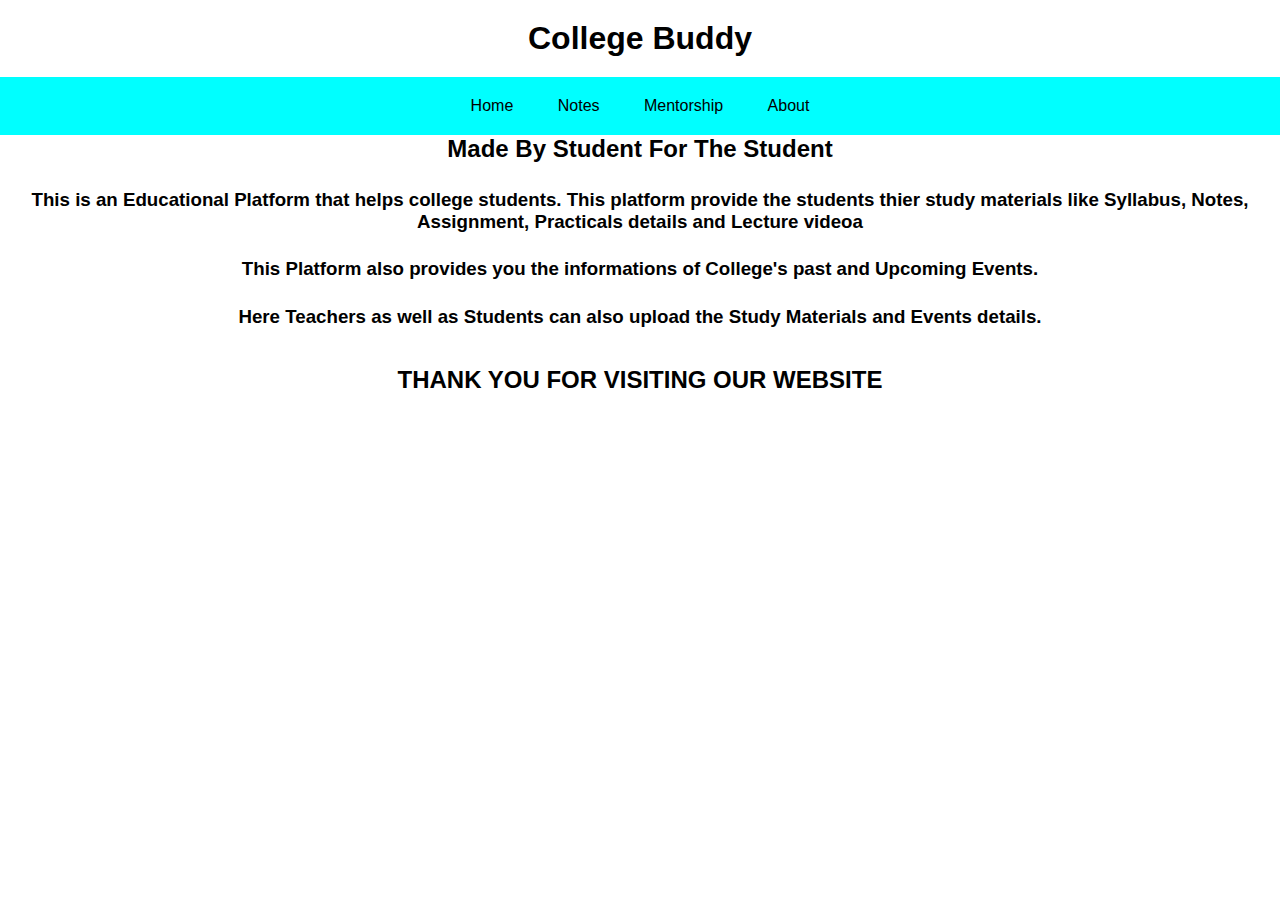
<file: about.html>
<!DOCTYPE html>
<html>
    <head>
        <title>College Buddy</title>
        <link rel="stylesheet" type="text/css" href="style.css"
    </head>
    <body>

        <h1>College Buddy</h1>
        <nav>
            <ul>
               
                <a href="/index.html"><li>Home</li></a>
                <a href="/notes.html"><li>Notes</li></a>
                <a href="/mentorship.html"><li>Mentorship</li></a>
                <a href="/about.html"><li>About</li></a>
            </ul>
        </nav>
        
        <h2 style="text-align: center;">Made By Student For The Student
        </h2>
        
        
        <h3 style="text-align: center; padding-top: 2%;">This is an Educational Platform that helps college students. This platform provide the students thier study materials like Syllabus, Notes, Assignment, Practicals details
        and Lecture videoa</h3>
        
        
        <h3 style="text-align: center; padding-top: 2%;">This Platform also provides you the informations of College's past and Upcoming Events. </h3>
        
        
        <h3 style="text-align: center; padding-top: 2%;">Here Teachers as well as Students can also upload the Study Materials and Events details.</h3>
       
       
       
        <h2 style="text-align: center; padding-top: 3%;">THANK YOU FOR VISITING OUR WEBSITE</h2>
</file>
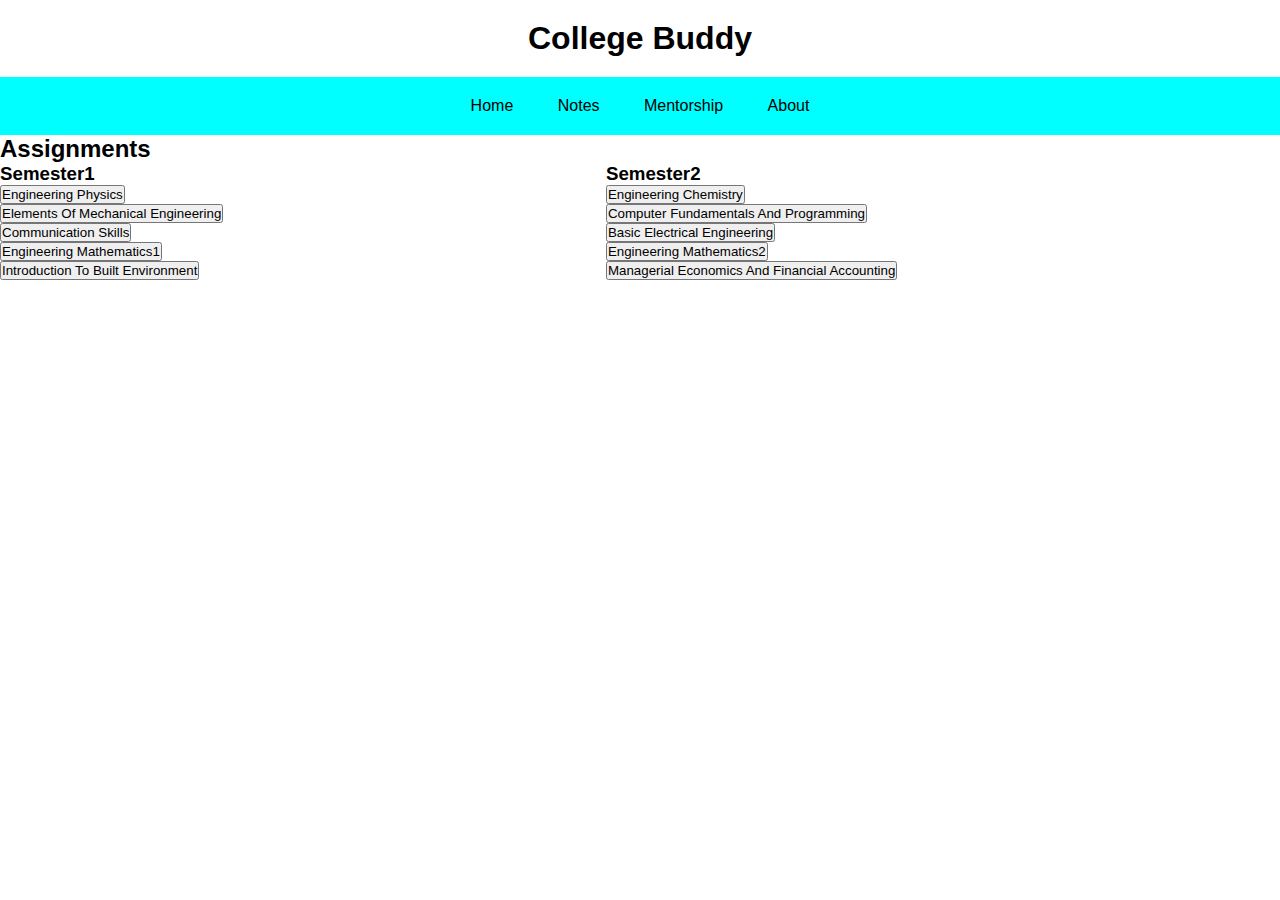
<file: assignments.html>
<!DOCTYPE html>
<html>
    <head>
        <title>College Buddy</title>
        <link rel="stylesheet" type="text/css" href="style6.css"
    </head>
    <body>

        <h1>College Buddy</h1>
        <nav>
            <ul>
               
                <a href="/index.html"><li>Home</li></a>
                <a href="/notes.html"><li>Notes</li></a>
                <a href="/mentorship.html"><li>Mentorship</li></a>
                <a href="/about.html"><li>About</li></a>
            </ul>
        </nav>
        <h2>Assignments</h2>
        <div class="container" >
            <div class="child">
                <h3>Semester1</h3>
              <section class="items">
                <div class="item">
                <button>Engineering Physics</button>
                </div>
                <div class="item">
                    <button>Elements Of Mechanical Engineering</button>
                     </div>
                    <div class="item">
                   <button>Communication Skills</button>
                    </div>
                    <div class="item">
                    <button>Engineering Mathematics1</button>
                    </div>
                    <div class="item">
                  <button>Introduction To Built Environment</button>
                    </div>
            </div>
    
            <div class="child">
                <h3>Semester2</h3>
                <section class="items">
                    <div class="item">
                    <button>Engineering Chemistry</button>
                    </div>
                    <div class="item">
                        <button>Computer Fundamentals And Programming</button>
                         </div>
                        <div class="item">
                       <button>Basic Electrical Engineering</button>
                        </div>
                        <div class="item">
                        <button>Engineering Mathematics2</button>
                        </div>
                        <div class="item">
                      <button>Managerial Economics And Financial Accounting</button>
                        </div>
                </section>
            </div>
        </div>
        
        
                
    </body>
    
</html>
</file>
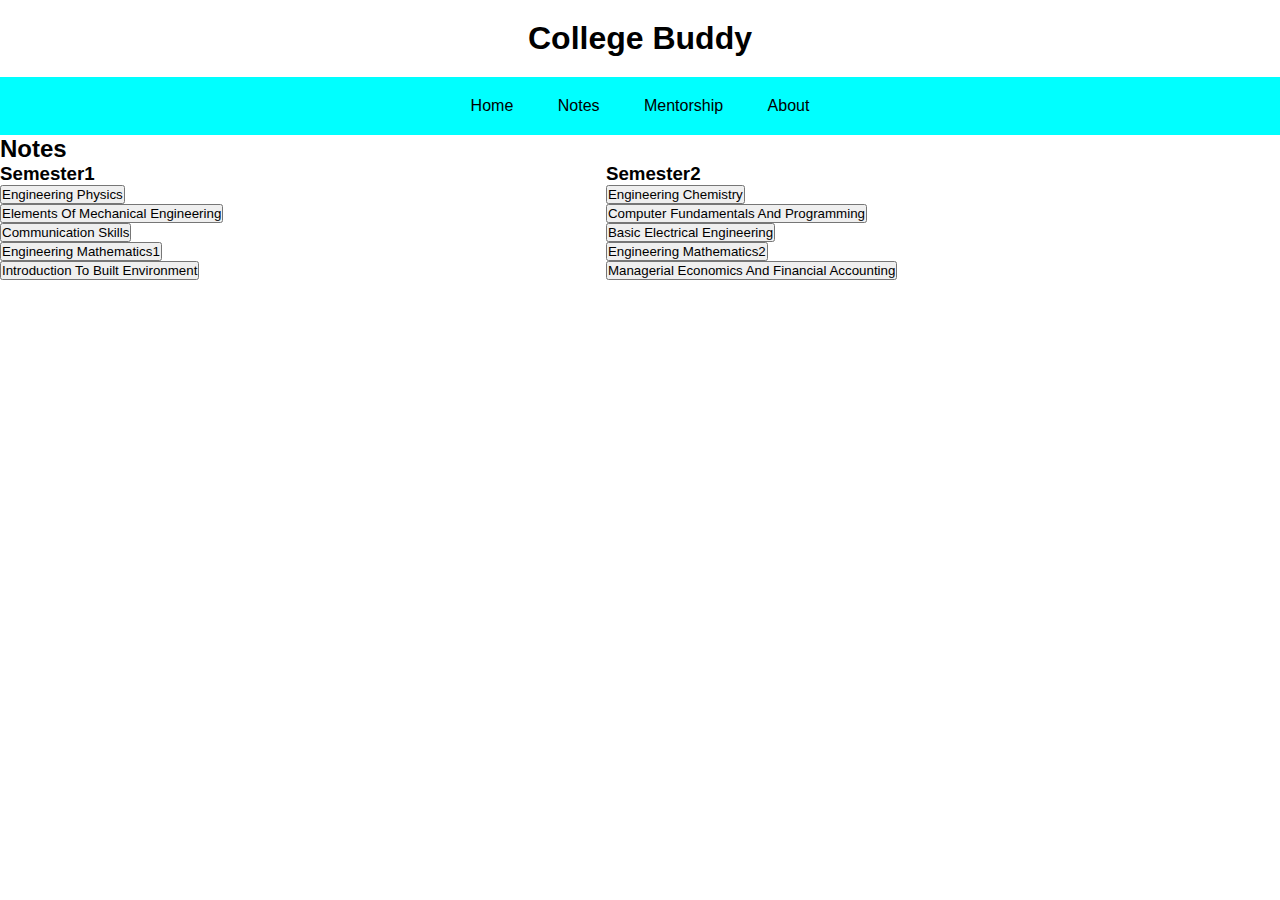
<file: notes.html>
<!DOCTYPE html>
<html>
    <head>
        <title>College Buddy</title>
        <link rel="stylesheet" type="text/css" href="style2.css"
    </head>
    <body>

        <h1>College Buddy</h1>
        <nav>
            <ul>
               
                <a href="/index.html"><li>Home</li></a>
                <a href="/notes.html"><li>Notes</li></a>
                <a href="/mentorship.html"><li>Mentorship</li></a>
                <a href="/about.html"><li>About</li></a>
            </ul>
        </nav>
            <h2>Notes</h2> 
        <div class="container" >
            <div class="child">
                <h3>Semester1</h3>
              <section class="items">
                <div class="item">
                <button>Engineering Physics</button>
                </div>
                <div class="item">
                    <button>Elements Of Mechanical Engineering</button>
                     </div>
                    <div class="item">
                   <button>Communication Skills</button>
                    </div>
                    <div class="item">
                    <button>Engineering Mathematics1</button>
                    </div>
                    <div class="item">
                  <button>Introduction To Built Environment</button>
                    </div>
            </div>
    
            <div class="child">
                <h3>Semester2</h3>
                <section class="items">
                    <div class="item">
                    <button>Engineering Chemistry</button>
                    </div>
                    <div class="item">
                        <button>Computer Fundamentals And Programming</button>
                         </div>
                        <div class="item">
                       <button>Basic Electrical Engineering</button>
                        </div>
                        <div class="item">
                        <button>Engineering Mathematics2</button>
                        </div>
                        <div class="item">
                      <button>Managerial Economics And Financial Accounting</button>
                        </div>
        </section>
    </body>
    
</html>
</file>
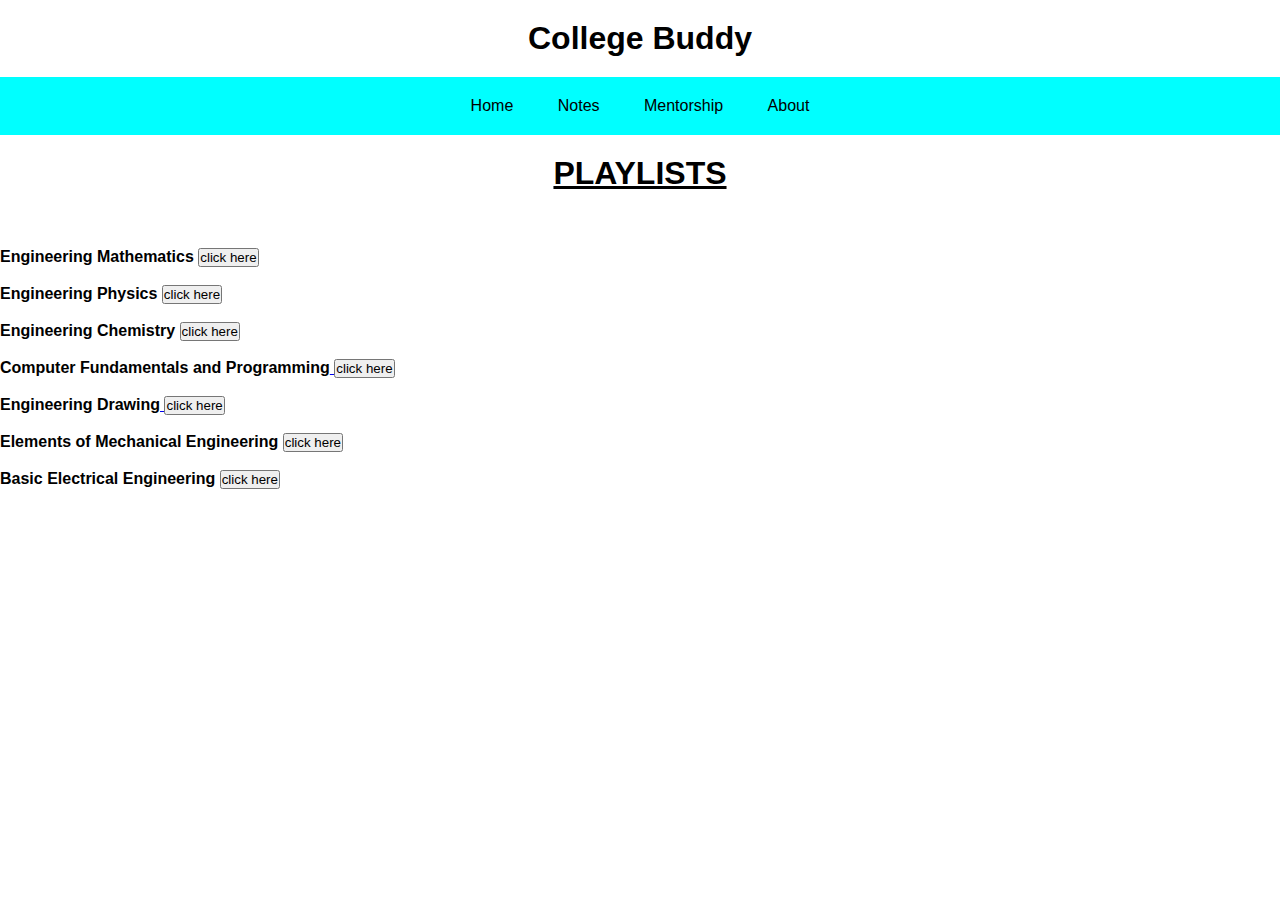
<file: playlist.html>
<!DOCTYPE html> 
<html> 
    <head> 
        <title>College Buddy</title> 
        <link rel="stylesheet" type="text/css" href="style.css"> 
    </head> 
    <body> 
 
        <h1>College Buddy</h1> 
        <nav> 
            <ul> 
                
                <a href="index.html"><li>Home</li></a> 
                <a href="/notes.html"><li>Notes</li></a> 
                <a href="/mentorship.html"><li>Mentorship</li></a> 
                <a href="#"><li>About</li></a> 
            </ul> 
        </nav> 
        <p> 
            <h1 style="text-decoration: underline;"><b>PLAYLISTS</b></h1> 
            <br> 
            <br> 
          <b>  Engineering Mathematics </b><a href="https://www.youtube.com/watch?v=_2wARy-oevQ"> 
            <button>click here</button> 
           </a> 
           <br> 
           <br> 
          <b> Engineering Physics </b><a href="https://www.youtube.com/watch?v=_2wARy-oevQ"> 
            <button>click here</button> 
          </a>  
          <br> 
          <br> 
          <b> Engineering Chemistry </b><a href="https://www.youtube.com/watch?v=_2wARy-oevQ"> 
            <button>click here</button> 
          </a><br>  
          <br> 
          <b> Computer Fundamentals and Programming</b><a href="https://www.youtube.com/watch?v=_2wARy-oevQ"> 
            <button>click here</button> 
          </a><br> 
          <br> 
          <b> Engineering Drawing</b><a href="https://www.youtube.com/watch?v=_2wARy-oevQ"> 
            <button>click here</button> 
          </a><br> 
          <br> 
          <b> Elements of Mechanical Engineering </b><a href="https://www.youtube.com/watch?v=_2wARy-oevQ"> 
            <button>click here</button> 
          </a><br> 
          <br> 
          <b> Basic Electrical Engineering </b><a href="https://www.youtube.com/watch?v=_2wARy-oevQ"> 
            <button>click here</button> 
          </a><br> 
          <br> 
          <b> </b> 
        </p>
</file>
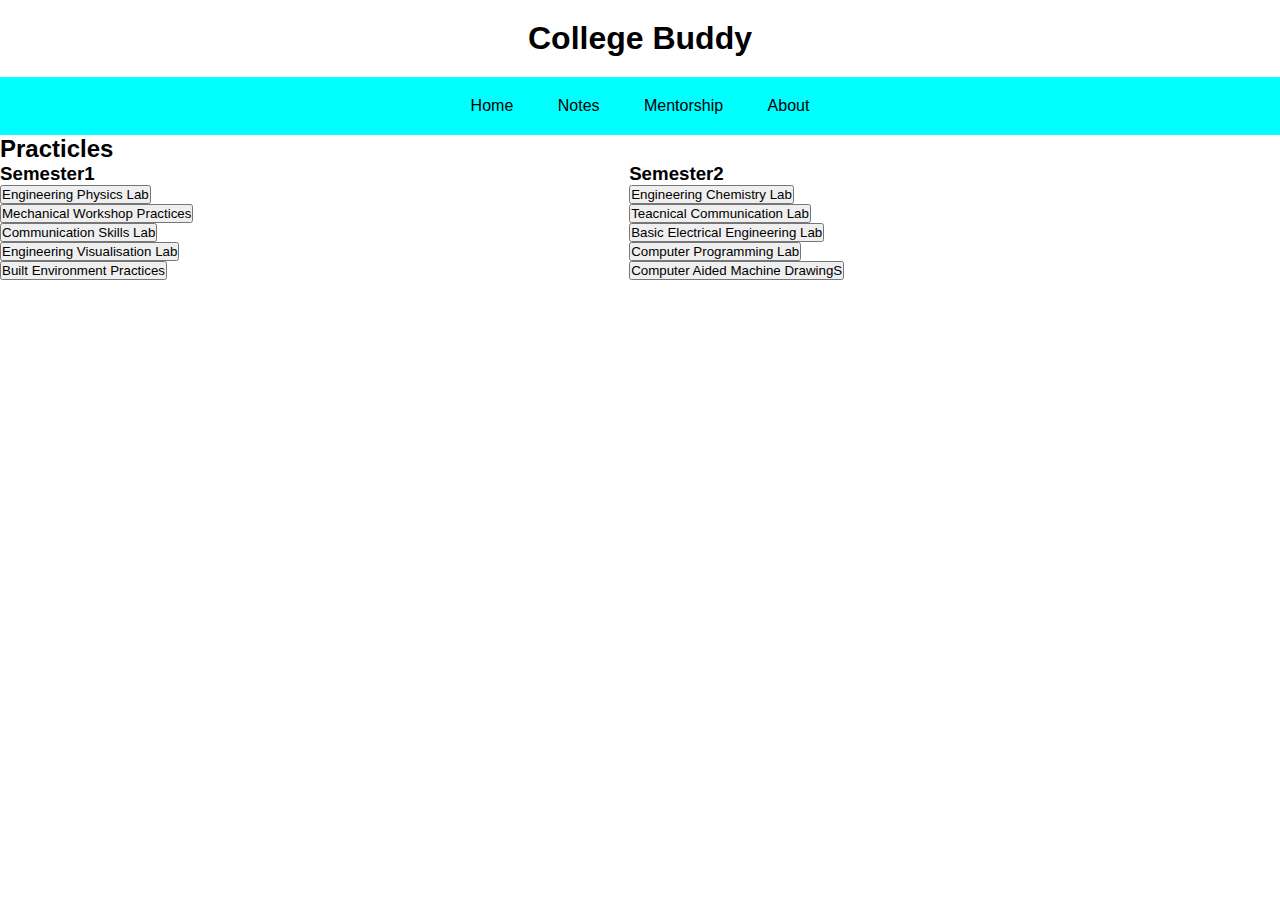
<file: practicles.html>
<!DOCTYPE html>
<html>
    <head>
        <title>College Buddy</title>
        <link rel="stylesheet" type="text/css" href="style2.css"
    </head>
    <body>

        <h1>College Buddy</h1>
        <nav>
            <ul>
               
                <a href="/index.html"><li>Home</li></a>
                <a href="/notes.html"><li>Notes</li></a>
                <a href="/mentorship.html"><li>Mentorship</li></a>
                <a href="/about.html"><li>About</li></a>
            </ul>
        </nav>
        <h2>Practicles</h2>
        <div class="container" >
            <div class="child">
                <h3>Semester1</h3>
              <section class="items">
                <div class="item">
                <button>Engineering Physics Lab</button>
                </div>
                <div class="item">
                    <button>Mechanical Workshop Practices</button>
                     </div>
                    <div class="item">
                   <button>Communication Skills Lab</button>
                    </div>
                    <div class="item">
                    <button>Engineering Visualisation Lab</button>
                    </div>
                    <div class="item">
                  <button>Built Environment Practices</button>
                    </div>
            </div>
    
            <div class="child">
                <h3>Semester2</h3>
                <section class="items">
                    <div class="item">
                    <button>Engineering Chemistry Lab</button>
                    </div>
                    <div class="item">
                        <button>Teacnical Communication Lab</button>
                         </div>
                        <div class="item">
                       <button>Basic Electrical Engineering Lab</button>
                        </div>
                        <div class="item">
                        <button>Computer Programming Lab</button>
                        </div>
                        <div class="item">
                      <button>Computer Aided Machine DrawingS</button>
                        </div>
          </section>
      </body>
      
  </html></h2>
</file>
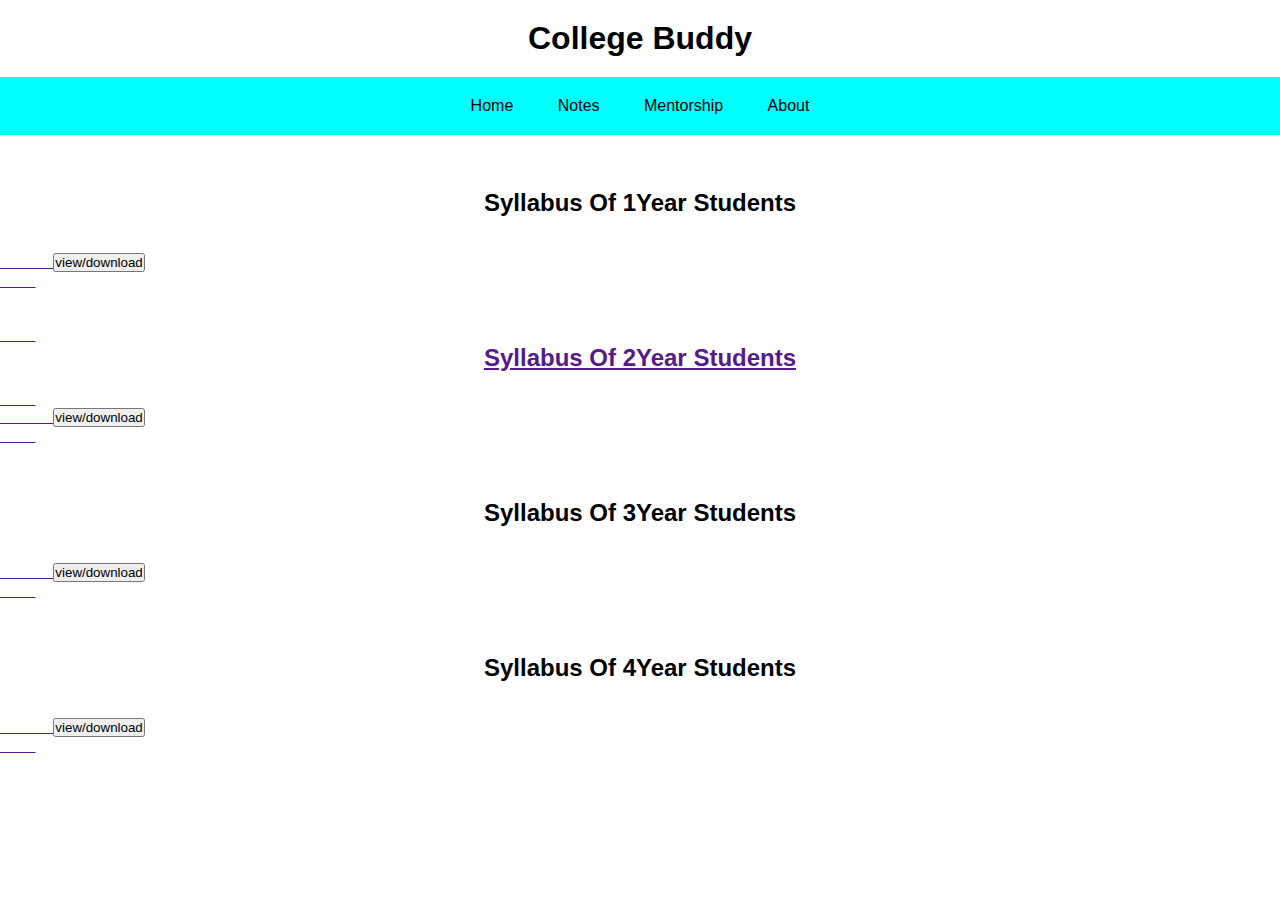
<file: syllabus.html>
<!DOCTYPE html>
<html>
    <head>
        <title>College Buddy</title>
        <link rel="stylesheet" type="text/css" href="style.css"
    </head>
    <body>

        <h1>College Buddy</h1>
        <nav>
            <ul>
               
                <a href="/index.html"><li>Home</li></a>
                <a href="/notes.html"><li>Notes</li></a>
                <a href="/mentorship.html"><li>Mentorship</li></a>
                <a href="/about.html"><li>About</li></a>
            </ul>
        </nav>
        <pre>


        <h2 style="text-align: center;">Syllabus Of 1Year Students</h2>
        <a href="">
            <button  style="text-align: center;">view/download</button>
        


        <h2 style="text-align: center;">Syllabus Of 2Year Students</h2>
        <a href="">
            <button  style="text-align: center;">view/download</button>
        </a>


        <h2 style="text-align: center;">Syllabus Of 3Year Students</h2>
        <a href="">
            <button   style="text-align: center;"n>view/download</button>
        </a>


        <h2 style="text-align: center;">Syllabus Of 4Year Students</h2>
        <a href="">
            <button  style="text-align: center;">view/download</button>
        </a>
        
      
        </pre>
</file>
<file: style.css>
*{
    margin: 0;
    padding: 0;
    font-family: sans-serif;
    box-sizing: border-box;
}
h1{
    text-align: center;
    color: black; 
    padding: 20px;
}
nav{
    background-color: cyan;
    display: grid;
    place-items: center;
}
nav  ul{
    list-style-type: none;
}
nav ul a{
    display: inline-block;
    padding: 20px;
    text-decoration: none;
    color: #000;
    transition: 0.2s ease-in;
    font: 18px;
}
nav ul a:hover{
    background-color: blue;
    color: aliceblue;
}
.items{
    display: grid;
    grid-template-columns: repeat(3, 1fr);
    padding: 30px 20px;
    grid-column-gap: 20px;
    grid-row-gap: 30px;
}
.item img{
    border-radius: 15px 15px 15px 15px;
    width: 100%;
    height: 300px;
    
    object-fit: contain;
    cursor: pointer;
    transition: 0.2s ease;
}
.item img:hover{
    transform: scale(1.04);
   
}
.item buttom{
    padding: 5px 30px;
    text-align: center;
    border: none;
    outline: none;
    background-color: goldenrod;
    color: lavender;
    cursor: pointer;
    border-radius: 4px;
    font-size: 20px;
    display: block;
    margin: 0 auto;
    transition: 0.2s all;
}
.item button:hover{
    transform: scale(1.08);
}
@media screen and (max-width: 1000px){
.items{
    grid-template-columns: repeat(2, 1fr);
}
}
@media screen and (max-width: 768px){
    .items{
        grid-template-columns: repeat(1, 1fr);
    }
    }
    section {
        border-radius: 15px 15px 15px 15px;

    }
</file>
<file: style6.css>
*{
    margin: 0;
    padding: 0;
    font-family: sans-serif;
    box-sizing: border-box;
}

h1{
    text-align: center;
    color: black; 
    padding: 20px;
}
nav{
    background-color: cyan;
    display: grid;
    place-items: center;
}
nav  ul{
    list-style-type: none;
}
nav ul a{
    display: inline-block;
    padding: 20px;
    text-decoration: none;
    color: #000;
    transition: 0.2s ease-in;
    font: 18px;
}
nav ul a:hover{
    background-color: blue;
    color: aliceblue;
}
.container{
    display: grid;
    grid-template-columns: auto auto;
}
</file>
<file: style2.css>
*{
    margin: 0;
    padding: 0;
    font-family: sans-serif;
    box-sizing: border-box;
}
h1{
    text-align: center;
    color: black; 
    padding: 20px;
}
nav{
    background-color: cyan;
    display: grid;
    place-items: center;
}
nav  ul{
    list-style-type: none;
}
nav ul a{
    display: inline-block;
    padding: 20px;
    text-decoration: none;
    color: #000;
    transition: 0.2s ease-in;
    font: 18px;
}
nav ul a:hover{
    background-color: blue;
    color: aliceblue;
}
.container{
    display: grid;
    grid-template-columns: auto auto;
}
</file>
